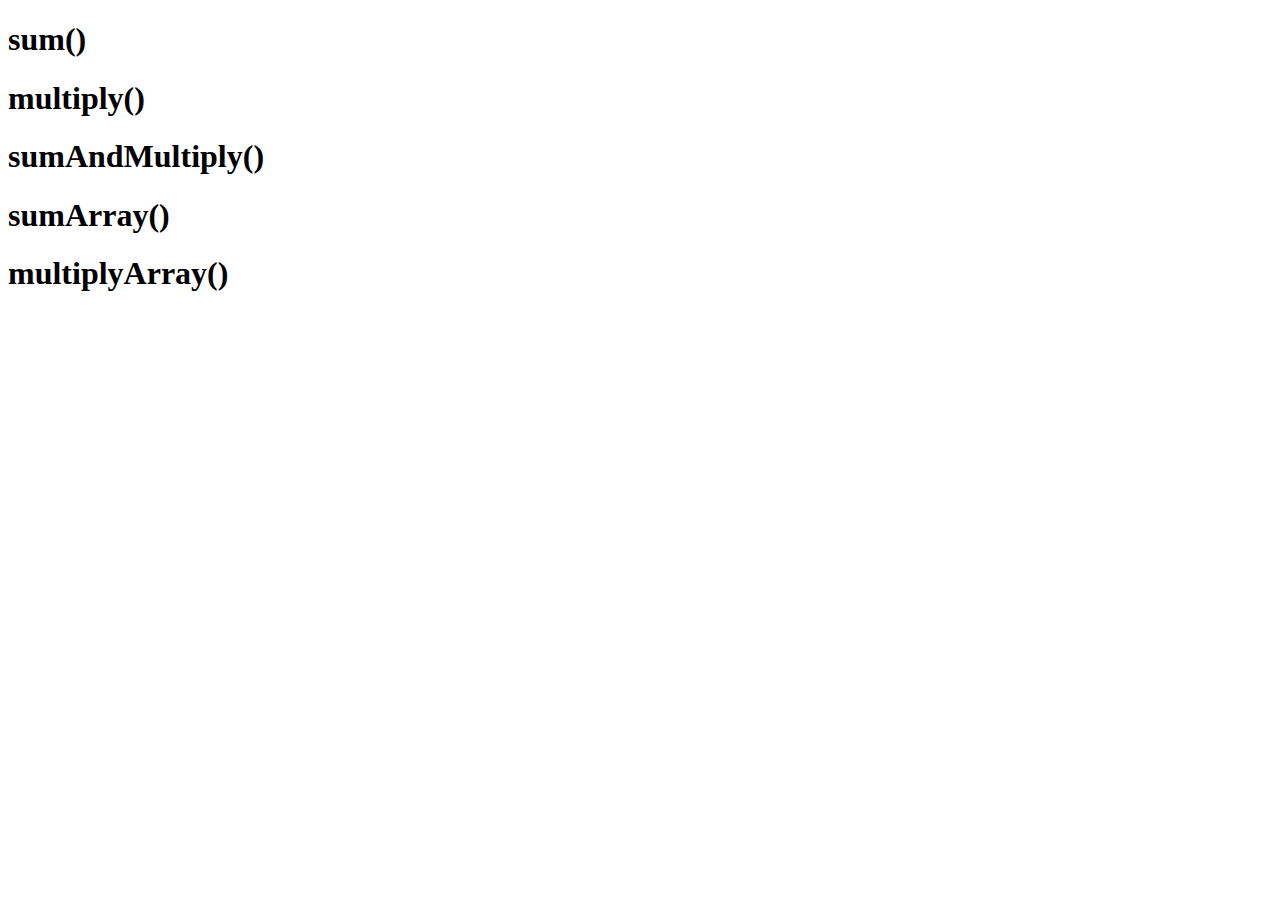
<file: 05-images_color_text_ui_ux/lab/index.html>
<!DOCTYPE html>
<html>

  <head>
    <title>5/13 lab by xxxx</title>
  </head>

  <body>

    <h1>sum()</h1>
    <p id="sum"></p>

    <h1>multiply()</h1>
    <p></p>

    <h1>sumAndMultiply()</h1>
    <p></p>
    <p></p>

    <h1>sumArray()</h1>
    <p></p>

    <h1>multiplyArray()</h1>
    <p></p>

    <script src="tests.js" type="text/javascript"></script>
    <script src="app.js" type="text/javascript"></script>
  </body>

</html>
</file>
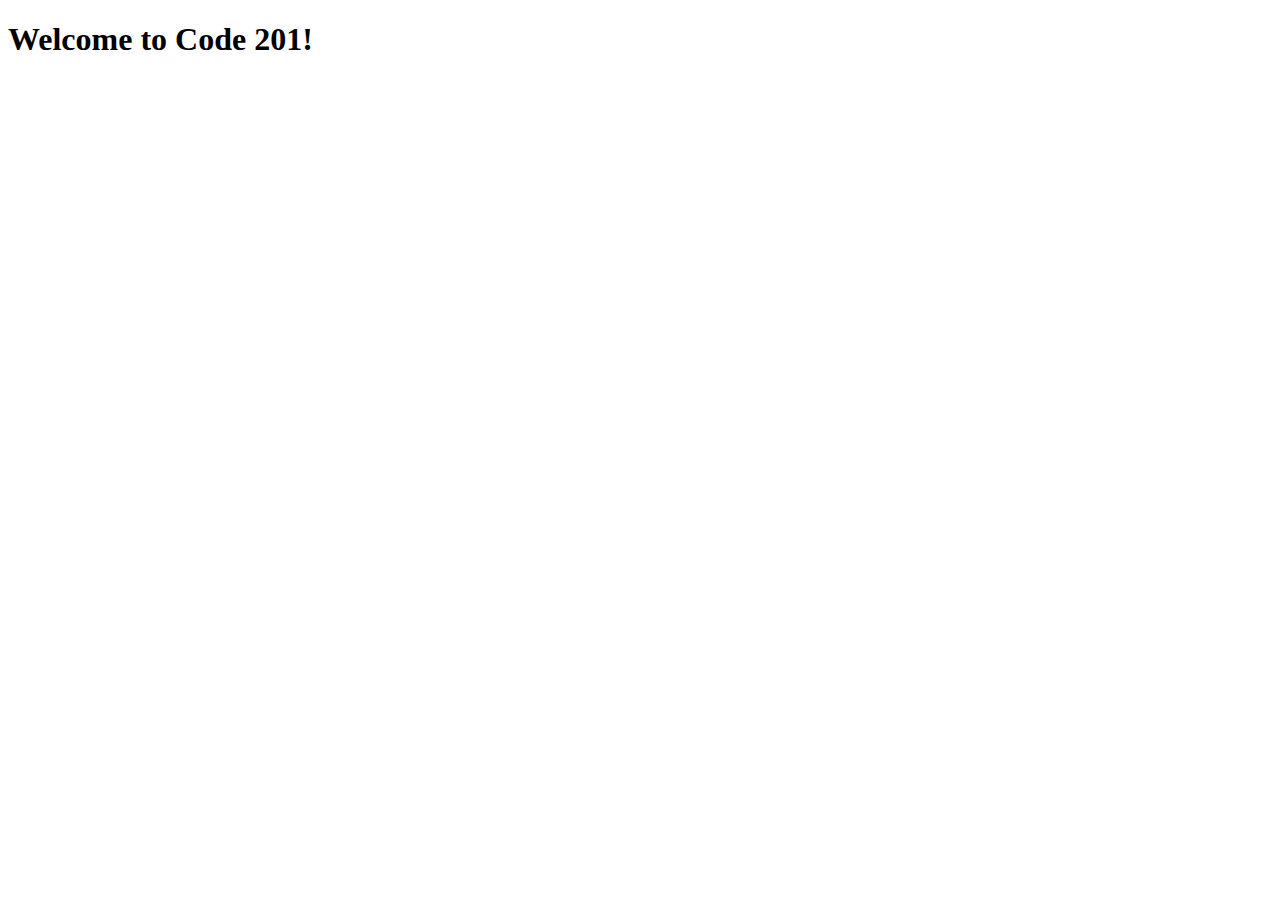
<file: 01-toolbelt_terminal_and_git/lecture/day-1-demo/guessing-game.html>
<!DOCTYPE html>
<html>
  <head>
    <title>My Tab Title</title>
  </head>
  <body>
    <h1>Welcome to Code 201!</h1>
  </body>

  <script>
    var user = prompt('What is your name?');
    console.log('user:' + user);

    alert('hi there, ' + user + ', I\'m going to ask you a question');

    var answer = prompt(user + ', this is a yes/no question.  Please answer with Y or N.  Do you love to code?');

    console.log('users answer:' + answer);

    if (answer === 'N') {
      alert('nice try - i love to code');
    } else {
      alert('yeaaaaah, i love to code!!!!')
    }
  </script>
</html>
</file>
